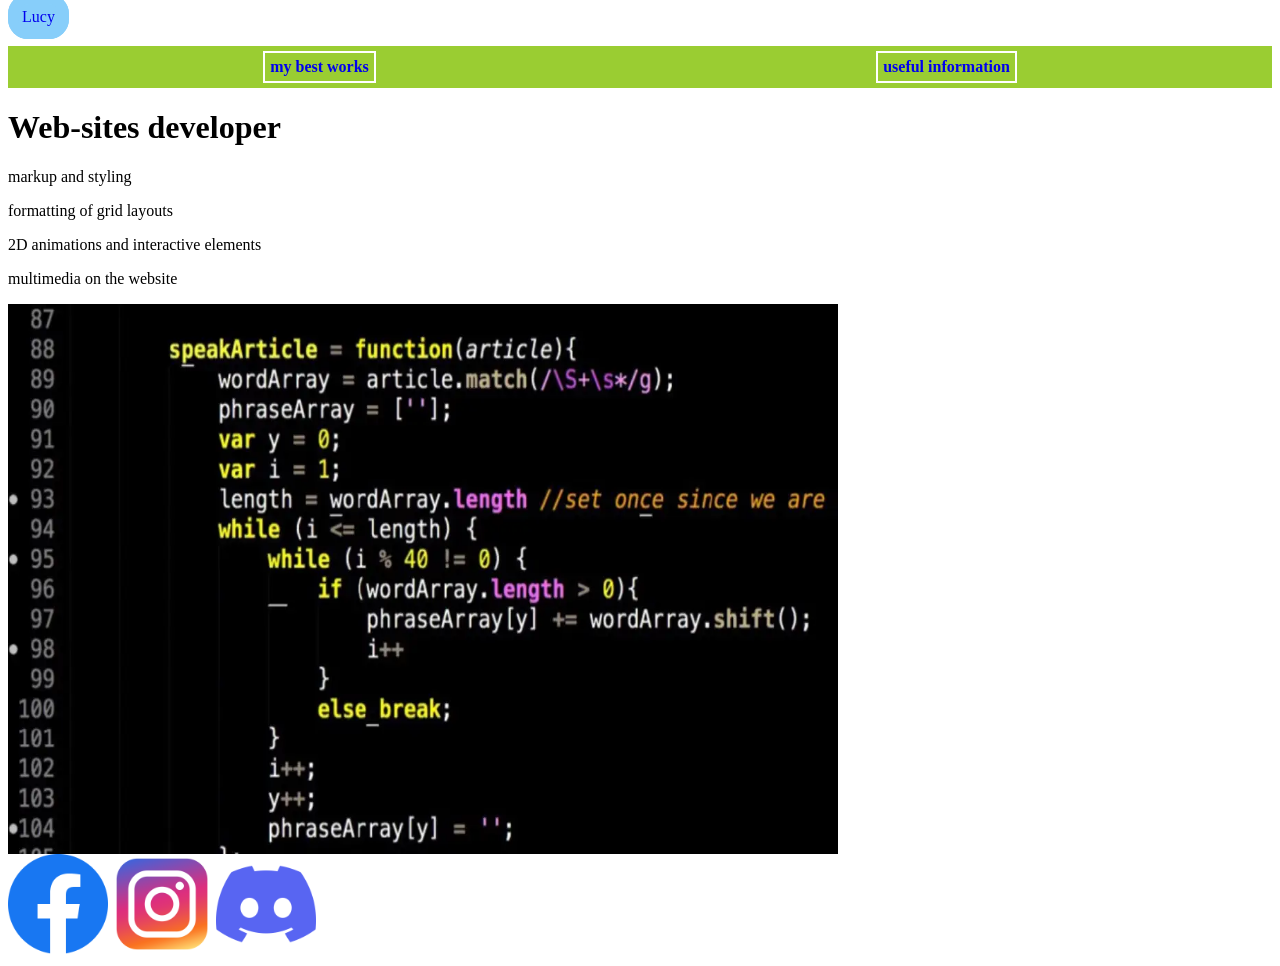
<file: index.html>
<html>
  <head>
    <title>LUCY</title>
    <link rel="stylesheet" href="style.css"/>
  </head>
  <body>
    <header>
      <a class="link-header" href="Lucy.html">Lucy</a>
    </header>
    <main>
      <nav>
        <a class="link-nav" href="mysites.html"><b>my best works</b></a>
        <a class="link-nav" href="info.html"><b>useful information</b></a>
      </nav>
      <h1>Web-sites developer</h1>
      <p>markup and styling</p>
      <p>formatting of grid layouts</p>
      <p>2D animations and interactive elements</p>
      <p>multimedia on the website</p>
      <img src="pics/code.webp" width="830px" height="550px"/>
    </main>
    <footer>
      <a class="social" href=""><img src="pics/facebook.png" width="100px" height="100px"/></a>
      <a class="social" href=""><img src="pics/instagram.png" width="100px" height="100px"/></a>
      <a class="social" href=""><img src="pics/discord.png" width="100px" height="100px"/></a>
    </footer>
  </body>
</html>
</file>
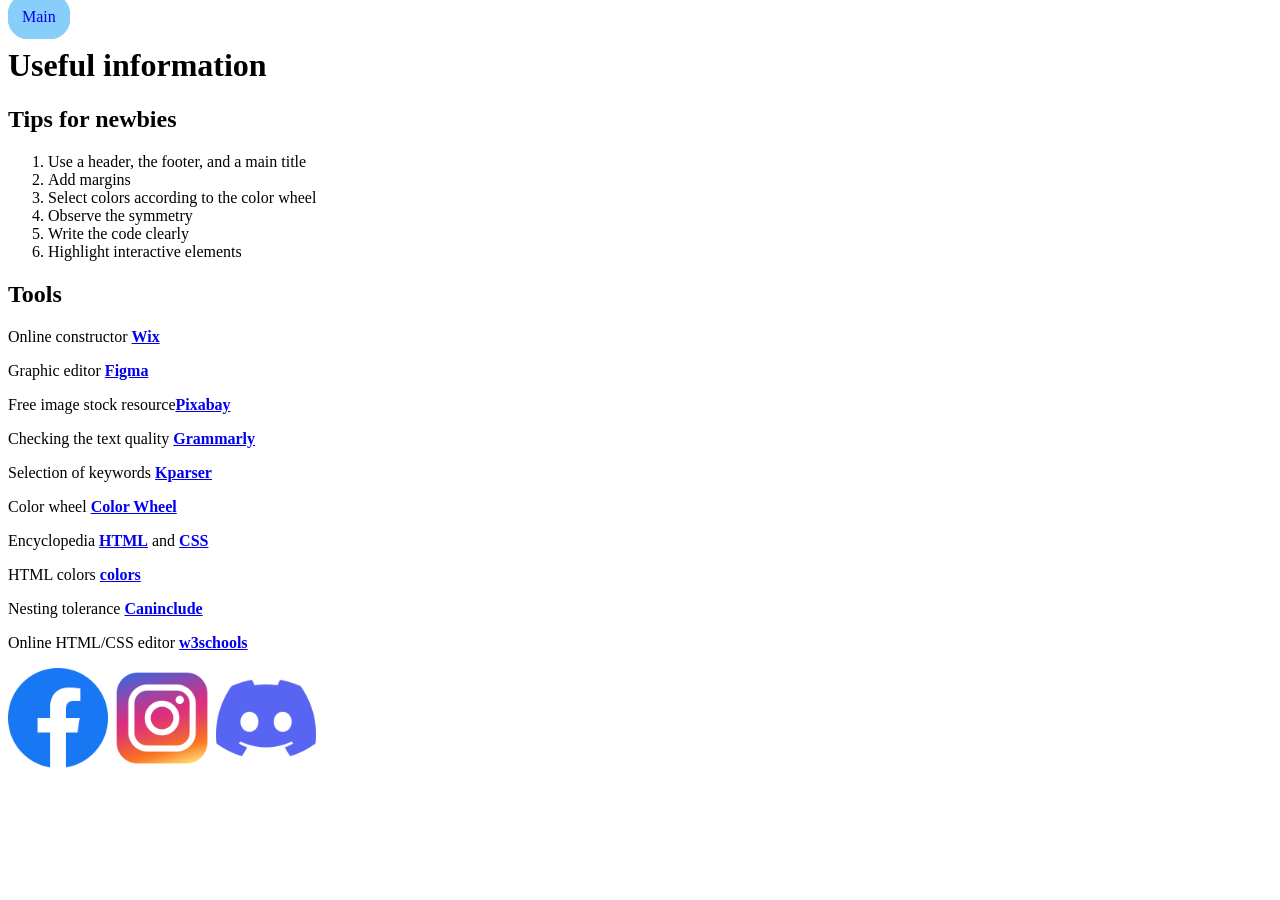
<file: info.html>
<html>
  <head>
    <title>Useful information</title>
    <link rel="stylesheet" href="style.css"/>
  </head>
  <body>
    <header>
      <a class="link-header" href="index.html">Main</a>
    </header>
    <main>
      <h1>Useful information</h1>
      <h2>Tips for newbies</h2>
      <ol>
        <li>Use a header, the footer, and a main title</li>
        <li>Add margins</li>
        <li>Select colors according to the сolor wheel</li>
        <li>Observe the symmetry</li>
        <li>Write the code clearly</li>
        <li>Highlight interactive elements</li>
      </ol>
      <h2>Tools</h2>
      <p>Online constructor <a class="link-text" href="https://wix.com"><b>Wix</b></a></p>
      <p>Graphic editor <a class="link-text" href="https://www.figma.com/"><b>Figma</b></a></p>
      <p>Free image stock resource<a class="link-text" href="https://pixabay.com/"><b>Pixabay</b></a></p>
      <p>Checking the text quality <a class="link-text" href="https://grammarly.com"><b>Grammarly</b></a></p>
      <p>Selection of keywords <a class="link-text" href="https://kparser.com/"><b>Kparser</b></a></p>
      <p>Color wheel <a class="link-text" href="https://color.adobe.com/create/color-wheel"><b>Color Wheel</b></a></p>
      <p>Encyclopedia <a class="link-text" href="http://htmlbook.ru/html"><b>HTML</b></a> and <a class="link-text" href="http://htmlbook.ru/css"><b>CSS</b></a></p>
      <p>HTML colors <a class="link-text" href="https://color.adobe.com/create/color-wheel"><b>colors</b></a></p>
      <p>Nesting tolerance <a class="link-text" href="https://caninclude.glitch.me/"><b>Caninclude</b></a></p>
      <p>Online HTML/CSS editor <a  class="link-text" href="https://www.w3schools.com/tryit/"><b>w3schools</b></a></p>
    </main>
    <footer>
      <a class="social" href=""><img src="pics/facebook.png" width="100px" height="100px"/></a>
      <a class="social" href=""><img src="pics/instagram.png" width="100px" height="100px"/></a>
      <a class="social" href=""><img src="pics/discord.png" width="100px" height="100px"/></a>
    </footer>
  </body>
</html>
</file>
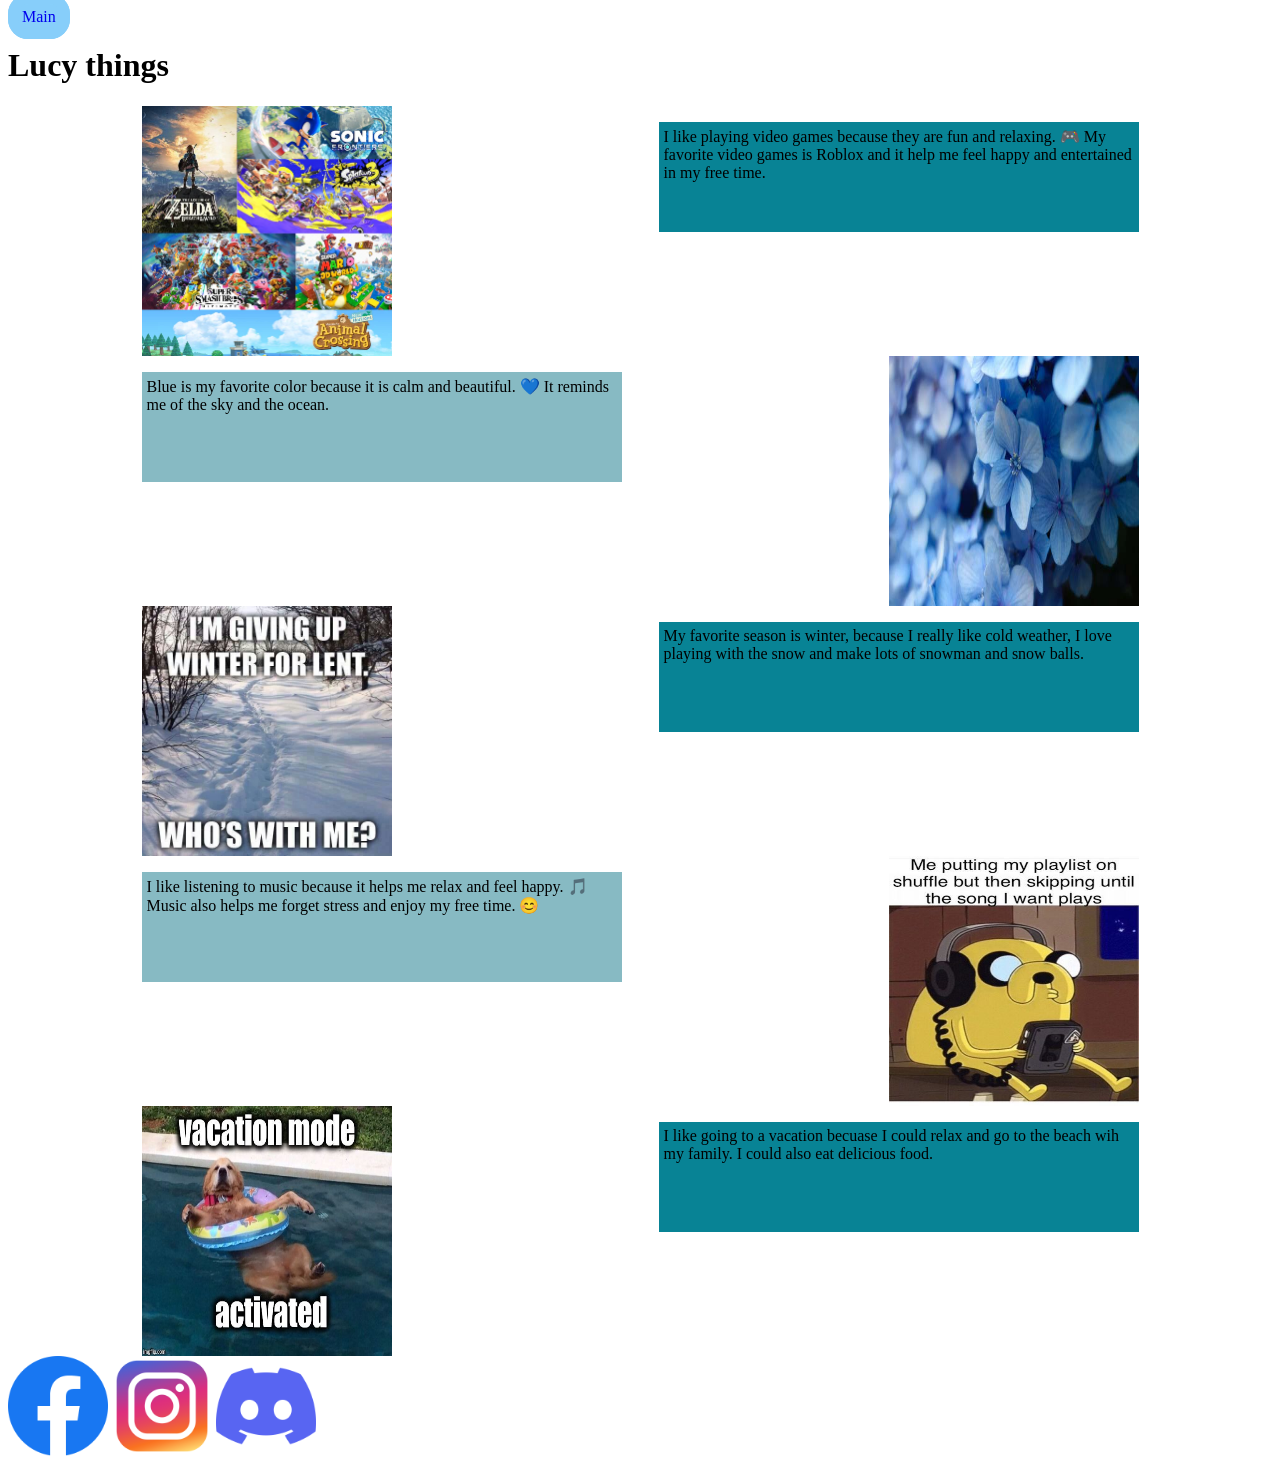
<file: Lucy.html>
<html>
  <head>
    <title>About me</title>
    <link rel="stylesheet" href="style.css"/>
  </head>
  <body>
    <header>
      <a class="link-header" href="index.html">Main</a>
    </header>
    <main>
      <h1>Lucy things</h1>
      <div class="flex">
      <img width="250"  height="250" src="pics/game.svg"/>
      <p class="right"> I like playing video games because they are fun and relaxing. 🎮
           My favorite video games is Roblox and it help me feel happy and entertained in my free time.</p>
      </div>

      <div class="flex">
        <p class="left">Blue is my favorite color because it is calm and beautiful. 💙
                It reminds me of the sky and the ocean.</p>
        <img width="250"  height="250" src="pics/blue.jpg"/>
        </div>

        <div class="flex">
        <img width="250"  height="250" src="pics/winter.jpg"/>
         <p class="right"> My favorite season is winter, because I really like cold weather, I love playing with the snow and make lots of snowman and snow balls.</p>
         </div>

         <div class="flex">
         <p class="left">I like listening to music because it helps me relax and feel happy. 🎵
                   Music also helps me forget stress and enjoy my free time. 😊</p>
         <img width="250"  height="250" src="pics/music.jpeg"/>
         </div>

         <div class="flex">
         <img width="250"  height="250" src="pics/vacation.jpg"/>
          <p class="right">I like going to a vacation becuase I could relax and go to the beach wih my family. I could also eat delicious food.</p>
          </div>
    
    <footer>
      <a class="social" href=""><img src="pics/facebook.png" width="100px" height="100px"/></a>
      <a class="social" href=""><img src="pics/instagram.png" width="100px" height="100px"/></a>
      <a class="social" href=""><img src="pics/discord.png" width="100px" height="100px"/></a>
    </footer>
  </body>
</html>
</file>
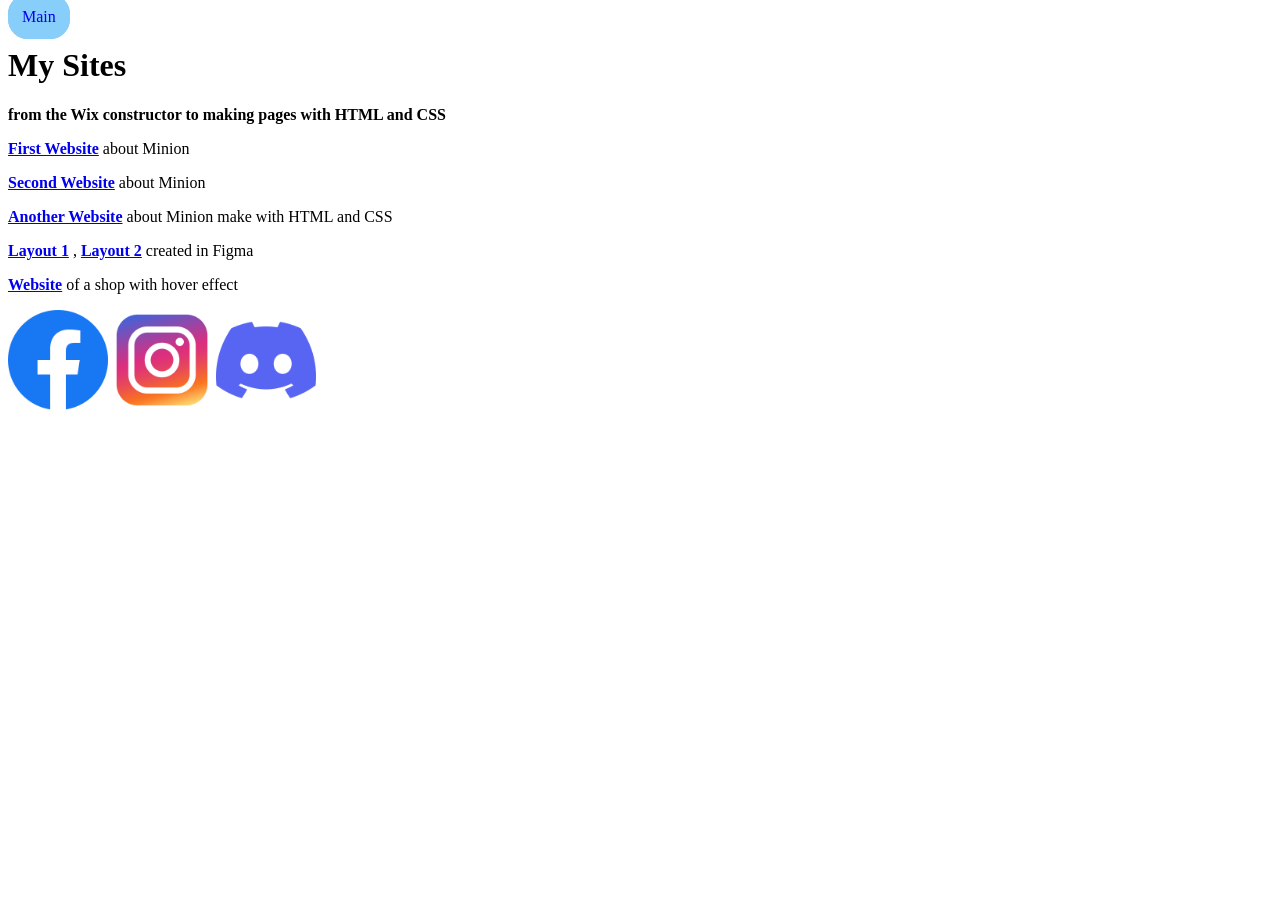
<file: mysites.html>
<html>
  <head>
    <title>My Sites</title>
    <link rel="stylesheet" href="style.css"/>
  </head>
  <body>
    <header>
      <a class="link-header" href="index.html">Main</a>
    </header>
    <main>
      <h1>My Sites</h1>
      <p class="text-big"><b>from the Wix constructor to making pages with HTML and CSS</b></p>
      <p><a class="link-text" href="https://dlalgopmh15.wixsite.com/minion"><b>First Website</b></a> about Minion</p>
        <p><a class="link-text" href="https://dlalgopmh15.wixsite.com/my-site-8"><b>Second Website</b></a> about Minion</p>
        <p><a class="link-text" href="https://stualgo.github.io/MINION/"><b>Another Website</b></a> about Minion make with HTML and CSS</p>
      <p><a class="link-text" href="https://www.figma.com/design/8ZnuYqYQ9tBztBDMbsfVBG/AMONG-US?node-id=0-1&t=GYdLjSL7CTq3fYFK-1"><b>Layout 1</b></a> 
       , <a class="link-text" href="https://www.figma.com/design/rnGjKUgVaG0DYnegkBQUuK/m6l4-template--Copy-?t=GYdLjSL7CTq3fYFK-1"><b>Layout 2</b></a>
        created in Figma</p>
        <p><a class="link-text" href="https://stualgo.github.io/lucy_shop/"><b>Website</b></a> of a shop with hover effect</p>
    </main>
     <footer>
      <a class="social" href=""><img src="pics/facebook.png" width="100px" height="100px"/></a>
      <a class="social" href=""><img src="pics/instagram.png" width="100px" height="100px"/></a>
      <a class="social" href=""><img src="pics/discord.png" width="100px" height="100px"/></a>
    </footer>
  </body>
</html>
</file>
<file: style.css>
.right{
    background-color: #088395;
    width: 470px;
    height: 100px;
   padding: 5px;
   float: right;


}


.left{
    background-color: #87BAC3;
    width: 470px;
    height: 100px;
    padding: 5px;
    float: left;

}

.flex{
    display: flex;
    justify-content: space-around;
}
.link-header{
    text-decoration: none;
    border: 10px solid lightskyblue;
    background-color: lightskyblue;
    border-radius: 20px;
    padding: 4px;
}


.link-nav{
    text-decoration: none;
        border: 2px solid white;
    padding: 5px;
}

header{
        margin-bottom: 20px;
}


nav{
    justify-content: space-around;
    display: flex;
    padding: 5px;
    background-color: yellowgreen;

}


.link-nav:hover{
    background-color: lightseagreen;
    border: 5px lightskyblue solid;
}


h1:hover{
    color:darkorange;
}
</file>
